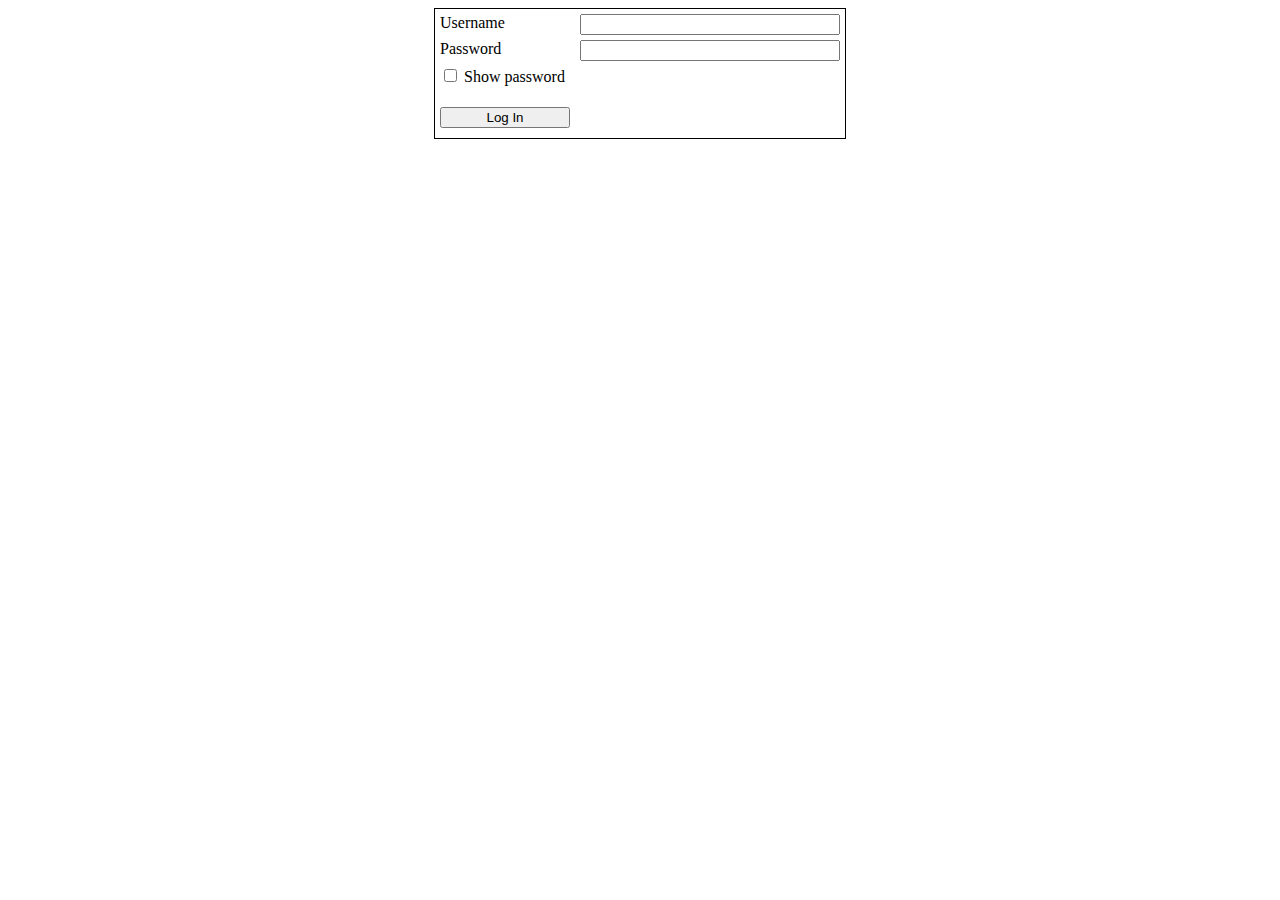
<file: week1 - toggle password visiblity/index.html>
<!DOCTYPE html>
<html lang="en">
<head>
    <meta charset="UTF-8">
    <meta http-equiv="X-UA-Compatible" content="IE=edge">
    <meta name="viewport" content="width=device-width, initial-scale=1.0">
    <title>Toggle Password Visibiltiy</title>
    <link rel="stylesheet" href="style.css">
</head>
<body>
    <form>
        <div>
            <label for="username">Username</label>
            <input type="text" name="username" id="username">
        </div>
    
        <div>
            <label for="password">Password</label>
            <input type="password" name="password" id="password">
        </div>
    
        <div>
            <label for="show-password">
                <input type="checkbox" name="show-passwords" id="show-password">
                Show password
            </label>
        </div>
    
        <p>
            <button type="submit">Log In</button>
        </p>
    </form> 
</body>
<script src="script.js"></script>
</html>
</file>
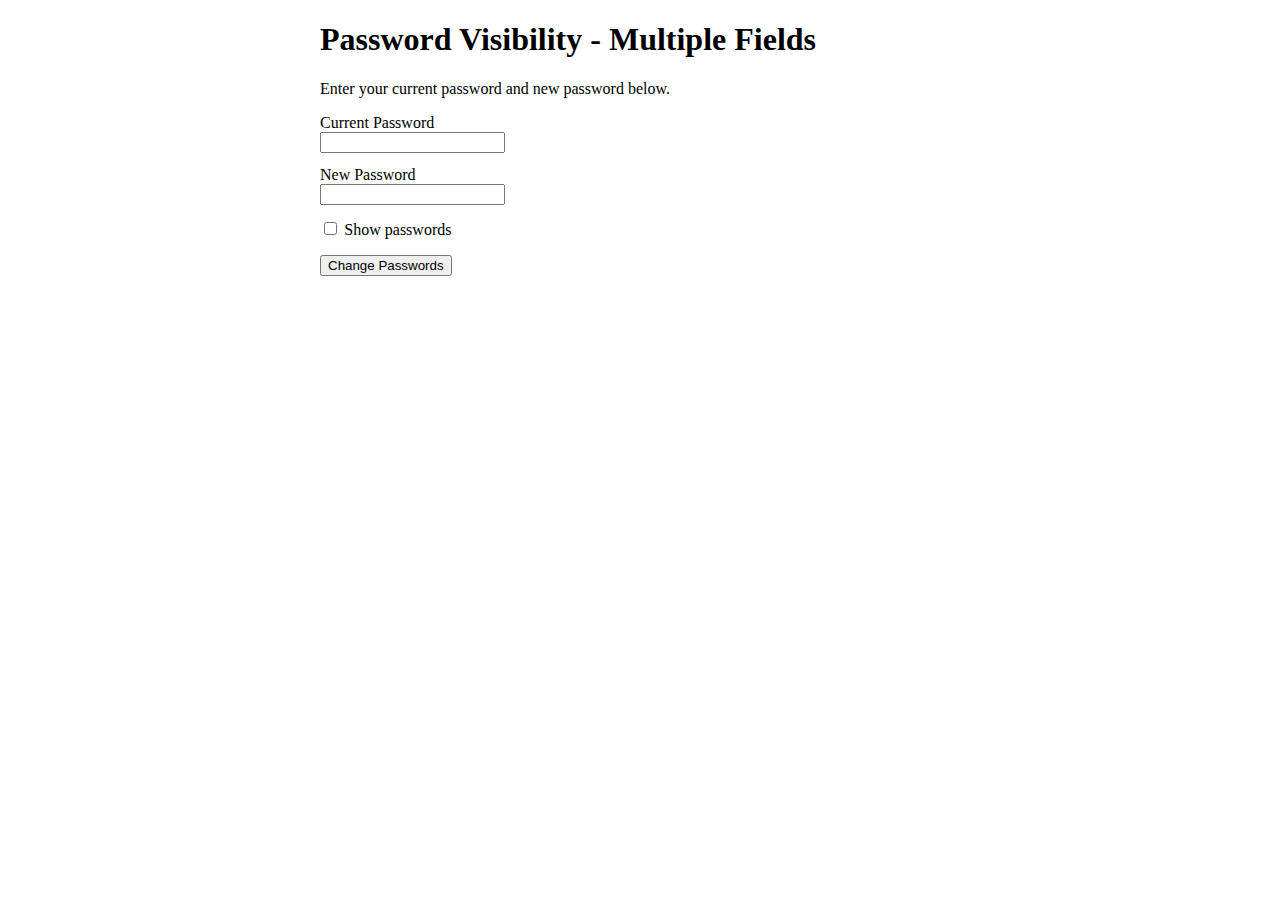
<file: week1-toggle-password-visiblity-multiple/index.html>
<!DOCTYPE html>
<html>
	<head>
		<meta charset="utf-8">
		<title>Password Visibility - Multiple Fields</title>
		<meta name="viewport" content="width=device-width, initial-scale=1.0">

		<style type="text/css">
			body {
				margin: 0 auto;
				max-width: 40em;
				width: 88%;
			}

			label {
				display: block;
				width: 100%;
			}

			input {
				margin-bottom: 1em;
			}

			[type="checkbox"] {
				margin-bottom: 0;
				margin-right: 0.25em;
			}
		</style>	
	</head>
	<body>

		<h1>Password Visibility - Multiple Fields</h1>

		<p>Enter your current password and new password below.</p>

		<form>
			<div>
				<label for="current-password">Current Password</label>
				<input type="password" name="current-password" id="current-password">
			</div>

			<div>
				<label for="new-password">New Password</label>
				<input type="password" name="new-password" id="new-password">
			</div>

			<div>
				<label for="show-passwords">
					<input type="checkbox" name="show-passwords" id="show-passwords">
					Show passwords
				</label>
			</div>

			<p>
				<button type="submit">Change Passwords</button>
			</p>
		</form>

		<script>
			let broekn = document.querySelector('bokeh')
			let togglePasswds = document.querySelector('#show-passwords')
			let passwords = document.querySelectorAll('[type=password]')
			checkVariables(broekn, togglePasswds, passwords)

			togglePasswds.addEventListener('click', function() {
				for (let passwdField of passwords) {
					if (togglePasswds.checked) {
						passwdField.type = "text"
					} else {
						passwdField.type = "password"
					}
				
				}
			})

			function checkVariables(...args) {
				for (index in args){
					if (args[index] === null) {
						console.log(`check your variables! argument at index ${index} is empty`)
					}
				}
			}
 

			
		</script>
	</body>
</html>
</file>
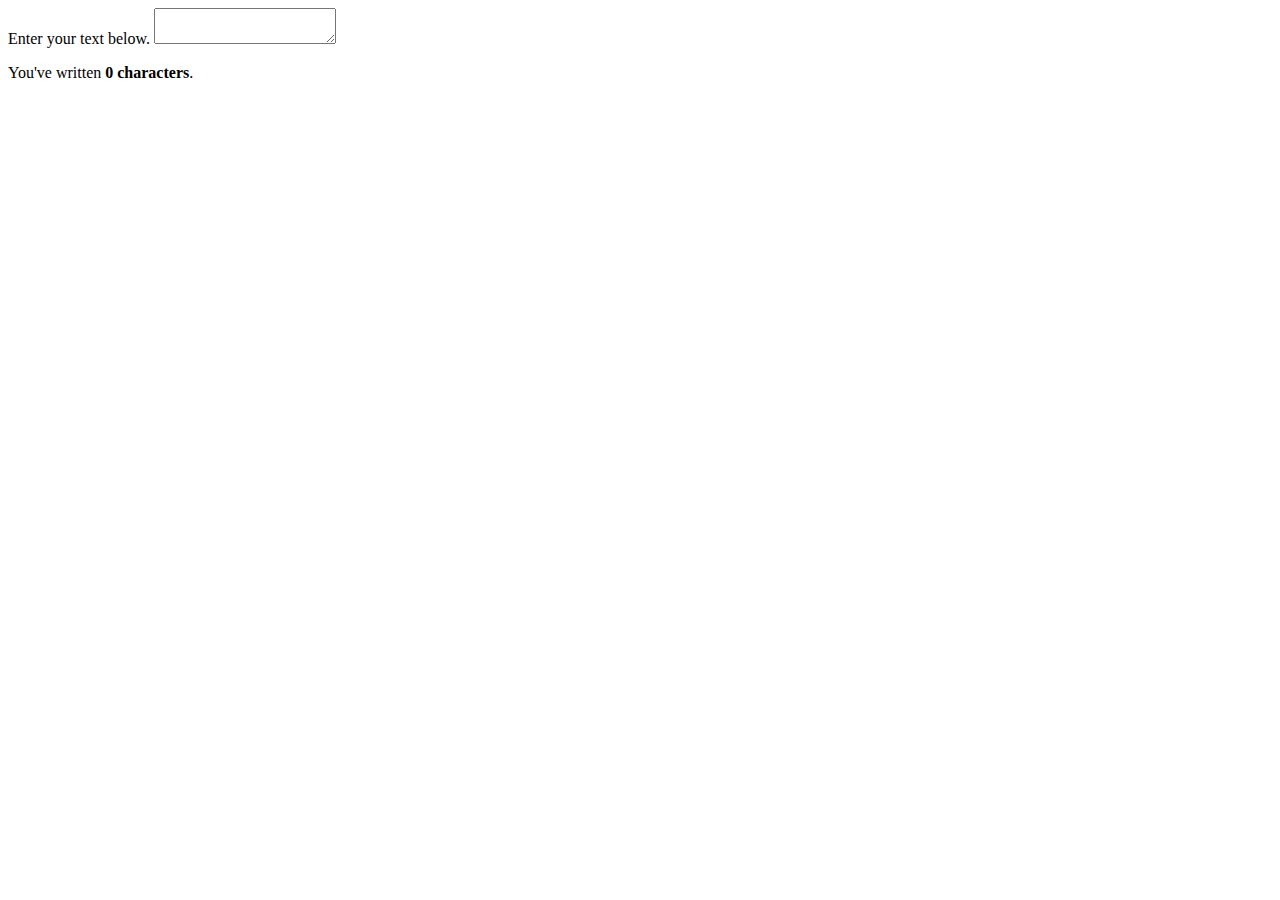
<file: week2-char-count/index.html>
<!DOCTYPE html>
<html lang="en">
<head>
    <meta charset="UTF-8">
    <meta http-equiv="X-UA-Compatible" content="IE=edge">
    <meta name="viewport" content="width=device-width, initial-scale=1.0">
    <title>char-count</title>
</head>
<body>
    <label for="text">Enter your text below.</label>
    <textarea id="text"></textarea>
    <p>You've written <strong><span id="character-count">0</span> characters</strong>.</p>
</body>
<script src="script.js"></script>
</html>
</file>
<file: week1 - toggle password visiblity/style.css>
form {
    display: flex;
    flex-direction: column;
    padding:0 auto;
    max-width: 400px;
    border: 1px solid black;
    padding: 5px;
    margin: 0 auto;
}

form > * {
    display: grid;
    grid-template-columns: .5fr 1fr;
    gap: 5px 10px;
    margin-bottom: 5px;
}
</file>
